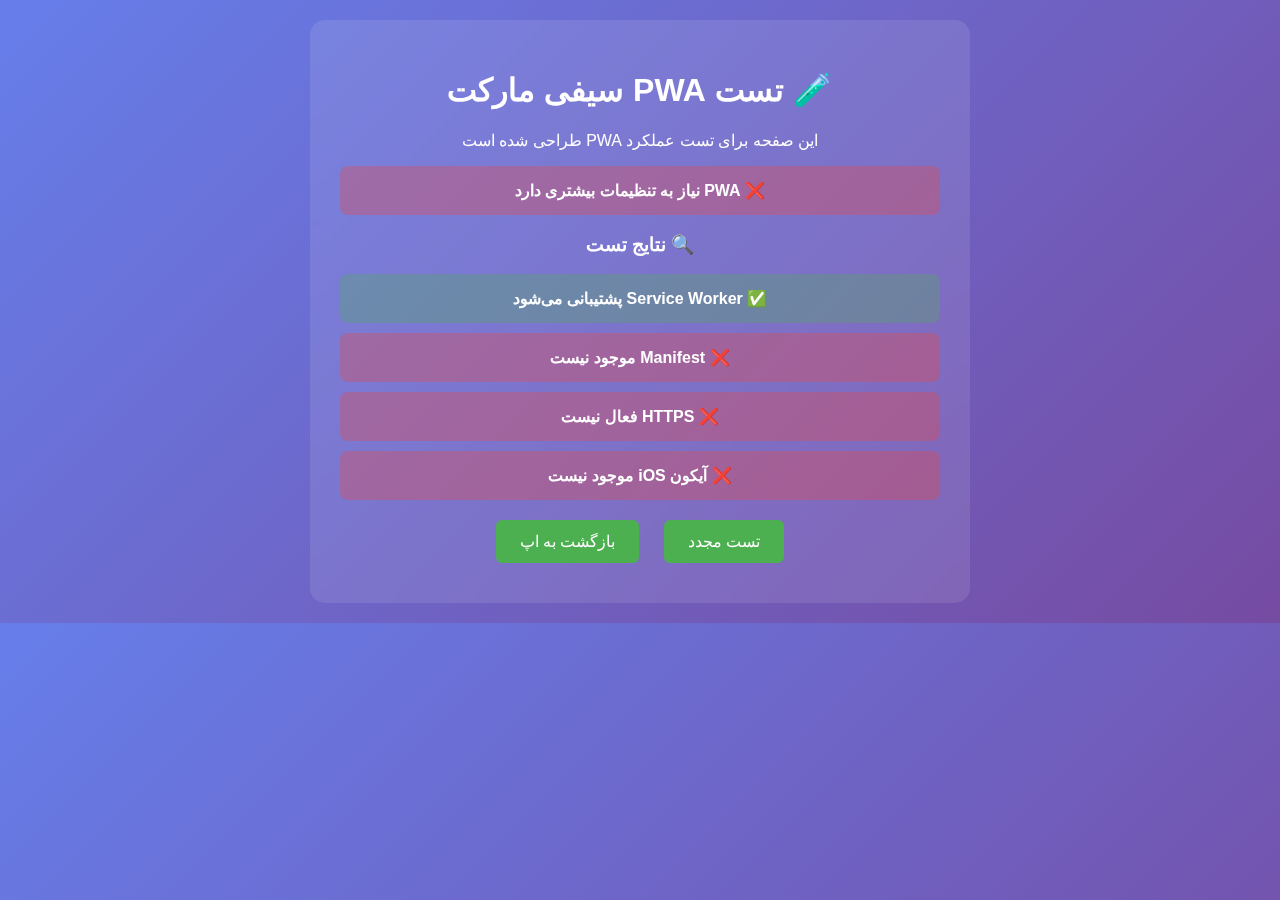
<file: test-pwa.html>
<!DOCTYPE html>
<html lang="fa" dir="rtl">
<head>
    <meta charset="UTF-8">
    <meta name="viewport" content="width=device-width, initial-scale=1.0">
    <title>تست PWA - سیفی مارکت</title>
    <style>
        body {
            font-family: 'Segoe UI', Tahoma, Geneva, Verdana, sans-serif;
            margin: 0;
            padding: 20px;
            background: linear-gradient(135deg, #667eea 0%, #764ba2 100%);
            color: white;
            text-align: center;
        }
        .container {
            max-width: 600px;
            margin: 0 auto;
            background: rgba(255, 255, 255, 0.1);
            padding: 30px;
            border-radius: 15px;
            backdrop-filter: blur(10px);
        }
        .status {
            padding: 15px;
            margin: 10px 0;
            border-radius: 8px;
            font-weight: bold;
        }
        .success { background: rgba(76, 175, 80, 0.3); }
        .error { background: rgba(244, 67, 54, 0.3); }
        .info { background: rgba(33, 150, 243, 0.3); }
        button {
            background: #4CAF50;
            color: white;
            border: none;
            padding: 12px 24px;
            border-radius: 6px;
            cursor: pointer;
            font-size: 16px;
            margin: 10px;
        }
        button:hover { background: #45a049; }
    </style>
</head>
<body>
    <div class="container">
        <h1>🧪 تست PWA سیفی مارکت</h1>
        <p>این صفحه برای تست عملکرد PWA طراحی شده است</p>
        
        <div id="pwa-status">
            <div class="status info">در حال بررسی PWA...</div>
        </div>
        
        <div id="install-prompt" style="display: none;">
            <h3>📱 نصب اپ</h3>
            <p>برای نصب اپ روی صفحه اصلی، روی دکمه زیر کلیک کنید:</p>
            <button id="install-btn">نصب اپ</button>
        </div>
        
        <div id="test-results">
            <h3>🔍 نتایج تست</h3>
            <div id="results"></div>
        </div>
        
        <button onclick="runTests()">تست مجدد</button>
        <button onclick="window.location.href='/'">بازگشت به اپ</button>
    </div>

    <script>
        let deferredPrompt;
        
        // بررسی نصب PWA
        window.addEventListener('beforeinstallprompt', (e) => {
            e.preventDefault();
            deferredPrompt = e;
            document.getElementById('install-prompt').style.display = 'block';
        });
        
        // دکمه نصب
        document.getElementById('install-btn').addEventListener('click', async () => {
            if (deferredPrompt) {
                deferredPrompt.prompt();
                const { outcome } = await deferredPrompt.userChoice;
                if (outcome === 'accepted') {
                    console.log('PWA installed successfully');
                }
                deferredPrompt = null;
                document.getElementById('install-prompt').style.display = 'none';
            }
        });
        
        // تست PWA
        function runTests() {
            const results = [];
            
            // تست Service Worker
            if ('serviceWorker' in navigator) {
                results.push('✅ Service Worker پشتیبانی می‌شود');
            } else {
                results.push('❌ Service Worker پشتیبانی نمی‌شود');
            }
            
            // تست Manifest
            if (document.querySelector('link[rel="manifest"]')) {
                results.push('✅ Manifest موجود است');
            } else {
                results.push('❌ Manifest موجود نیست');
            }
            
            // تست HTTPS
            if (location.protocol === 'https:' || location.hostname === 'localhost') {
                results.push('✅ HTTPS فعال است');
            } else {
                results.push('❌ HTTPS فعال نیست');
            }
            
            // تست آیکون‌ها
            const icons = document.querySelectorAll('link[rel="apple-touch-icon"]');
            if (icons.length > 0) {
                results.push(`✅ ${icons.length} آیکون iOS موجود است`);
            } else {
                results.push('❌ آیکون iOS موجود نیست');
            }
            
            // نمایش نتایج
            const resultsDiv = document.getElementById('results');
            resultsDiv.innerHTML = results.map(result => 
                `<div class="status ${result.includes('✅') ? 'success' : 'error'}">${result}</div>`
            ).join('');
            
            // به‌روزرسانی وضعیت کلی
            const successCount = results.filter(r => r.includes('✅')).length;
            const totalCount = results.length;
            const statusDiv = document.getElementById('pwa-status');
            
            if (successCount === totalCount) {
                statusDiv.innerHTML = '<div class="status success">🎉 PWA کاملاً آماده است!</div>';
            } else if (successCount > totalCount / 2) {
                statusDiv.innerHTML = '<div class="status info">⚠️ PWA تقریباً آماده است</div>';
            } else {
                statusDiv.innerHTML = '<div class="status error">❌ PWA نیاز به تنظیمات بیشتری دارد</div>';
            }
        }
        
        // اجرای تست در بارگذاری صفحه
        window.addEventListener('load', runTests);
    </script>
</body>
</html>
</file>
